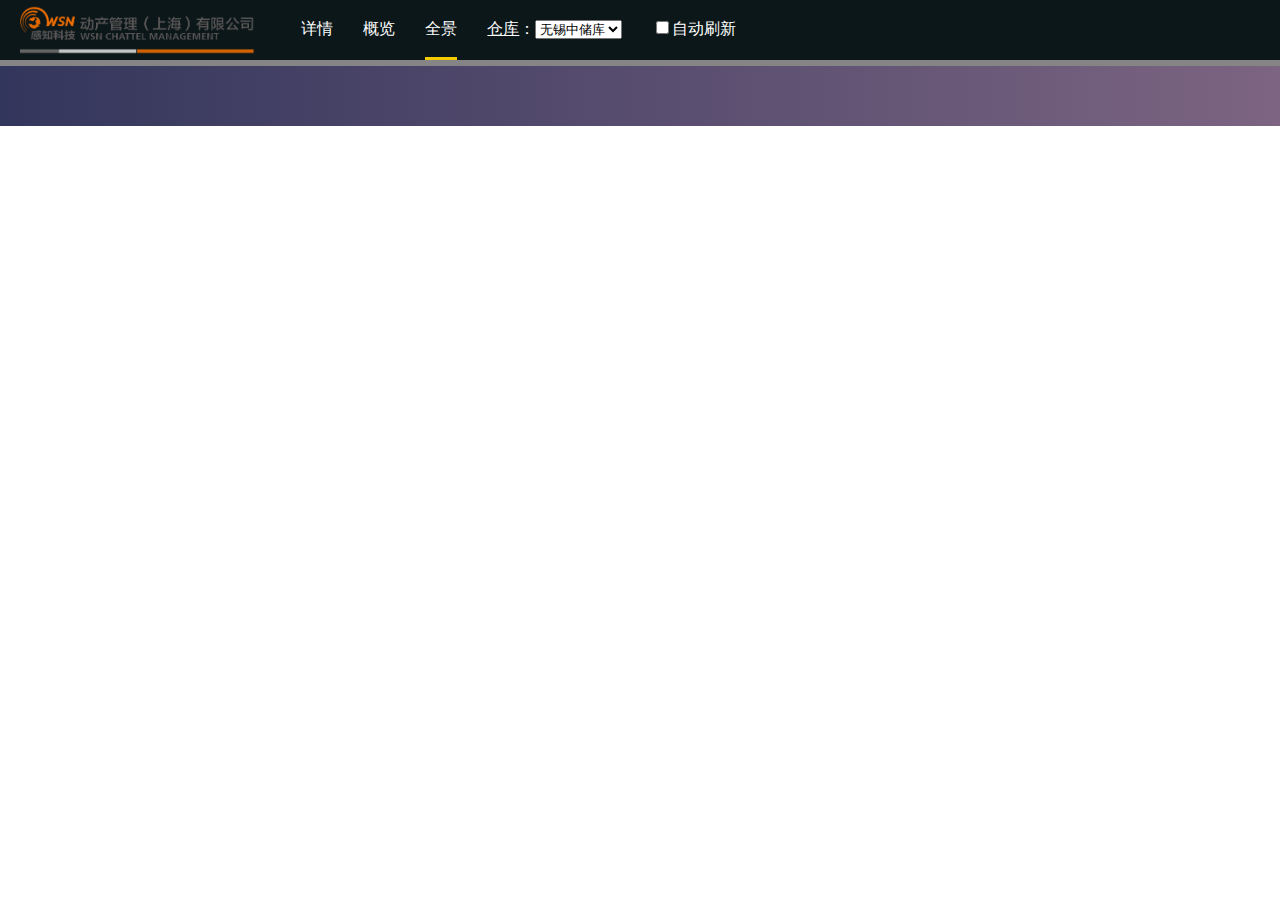
<file: dashboard/overall.html>
<!doctype html>
<html>
<head>
<meta charset="utf-8">
<title>仓位历史管控台 - 全景</title>

<link href="css/style.css" rel="stylesheet" type="text/css">
<link href="css/font-awesome.css" rel="stylesheet" type="text/css">
<link href="css/jquery.mloading.css" rel="stylesheet" type="text/css">
<script src="js/jquery-1.11.1.min.js"></script>
<script src="js/dygraph-combined.js"></script>
<script src="js/data.js"></script>
<script src="js/jquery.mloading.js"></script>
</head>
<script>
    var g_data = null;

    var g_graph = null;

    var refresh_time = 120;

    var autoRefresh_timer = null;

    function getLastSelected() {
        if( typeof(Storage) !== 'undefined' ) {
            return localStorage.getItem('lastSelectedWH');
        } else 
            console.log('localStorage not supported!');
        return null;
    }

    function loadWareHouseList() {
        $.ajax({
            url:'data/warehouse.json',
            type:'GET',
            dataType:'json',
            success:function(data){
                g_wh_list = data.warehouses;
                if( g_wh_list.length <= 0 ) return;
                o = $('#whlists');
                for( i=0; i<data.warehouses.length; i++ ) {
                    o.append($('<option>', {value:data.warehouses[i].id, text:data.warehouses[i].name}));
                }
                last = getLastSelected();
                current_warehouse = g_wh_list[0];
                if( last ) {
                    for(i=0;i<g_wh_list.length;i++ ) {
                        if(last == g_wh_list[i].id) {
                            current_warehouse = g_wh_list[i];
                            break;
                        }
                    }
                } 
                o.val(current_warehouse.id);
                wrapup();
            }
        });
    }

    function createGraph(data) {
        var graph_div = document.getElementById('chart_div');
        var xline = document.createElement('div');
        xline.className = 'line xline';
        xline.style.top = '0px';
        var txtWindow = document.createElement('div');
        txtWindow.className = 'txtwnd';
        txtWindow.style.top = '-40px';
        txtWindow.style.height = '15px';
        g = new Dygraph(
            graph_div,
            data, 
            {
                drawGrid:false,
				colors: ["#ffffff"],
                axes: {
                    y: {
                        drawAxis: false,
                        drawGrid: false
                    },
                    x: {
                        axisLabelFormatter: function(d, gran) {
                            return Dygraph.zeropad(d.getHours()) + ':' + Dygraph.zeropad(d.getMinutes());
                        }
                    }
                },
                pixelsPerLabel:50,
                xAxisHeight:0,
                xRangePad:40,
                highlightCallback: function(e, x, pts) {
                    xline.style.left = pts[0].canvasx + 'px';
                    xline.style.visibility = 'visible';
                    txtWindow.style.left = (pts[0].canvasx + 5) + 'px';
                    txtWindow.style.visibility = 'visible';
                    t = new Date(x);
                    $(txtWindow).text(t.fmtTime2());
                },
                unhighlightCallback: function(e) {
                    xline.style.visibility = 'hidden';
                    txtWindow.style.visibility = 'hidden';
                },
                clickCallback: function(e, x, point ) {
                    updateOnClick(new Date(x), g_data);
                }
            } 
        );
        o = $(graph_div).children('div')[0];
        o.appendChild(xline);
        o.appendChild(txtWindow);
        $('body').mLoading('hide');
        return g;
    }

    function updateOnClick(t, dl) {
        if( !dl || !dl.head ) return;
        $('body').mLoading('hide');
        var nd = dl.head, last = null, target = null;
        while( nd != null ) {
            if( nd.time >= t ) {
                if( nd.time == t ) target = nd;
                else target = ( last ? last : nd );
                break;
            }
            last = nd;
            nd = nd.next;
        }
        if( !target ) target = last;
        updateInfo(target);
    }

    function updateImages(o, images) {
        o.children().remove();
        for( i=0; i<images.length; i++ ) {
            o.append($('<img src="' + images[i].url + '">'));
        }
    }

    function clearAllImages() {
        $('div.video-img').eq(0).children().remove();
        $('div.shape-img').eq(0).children().remove();
        $('div.shape-diff').eq(0).children().remove();
    }

    function updateInfo(nd) {
        $.ajax({
            type:'GET',
            url:nd.jsonurl,
            success:function(data) {
                updateImages($('div.video-img').eq(0), data.shape.videoPic);
                updateImages($('div.shape-img').eq(0), data.shape.shapePic);
                updateImages($('div.shape-diff').eq(0), data.shape.shapePic_diff);
            }
        }).always(function(){
            $('body').mLoading('hide');
        }) 
    }

    function prepareTimeline(dl) {
        var latest = dl.tail.time;
        timeline = [];
        now = new Date;
        var d = new Date(now.getYear()+1900, now.getMonth(), now.getDate(), 0, 0, 0);
        while( d < latest ) {
            timeline.push([d,0]);
            d = d.addMins(1);
        }
        createGraph(timeline);         
        updateOnClick(timeline[timeline.length-1], g_data);
    }

    function loadData(wh) {
        $('body').mLoading();
        var d = new Date();
        var s =(d.getYear()+1900)+''+ (d.getMonth()+1<10?'0'+(d.getMonth()+1):(d.getMonth()+1)) + '' + (d.getDate()<10?'0'+d.getDate():d.getDate());         
        $.ajax({
            type:'GET',
            url: 'http://d.wsncm.com/' +  wh.id + '/w/index' + s + '.txt',
            success: function(txt) {
                g_data = DataList.create();
                g_data.load(txt);
            }
        }).always(function(){
            if( !g_data || !g_data.head ) {
                $('body').mLoading('hide');
                return;
            } 
            prepareTimeline(g_data);
            $('body').mLoading('hide');
        });
    }

    function wrapup() {
        clearAllImages();
        if( g_graph ) g_graph.destroy();
        g_graph = null;
        g_data = null;
        loadData(current_warehouse)
    }

    $(document).ready(function(){
        $('#whlists').change(function(){
            if( !current_warehouse || current_warehouse.id == this.value ) return;
            for(i=0; i<g_wh_list.length; i++) {
                if( g_wh_list[i].id == this.value ) {
                    current_warehouse = g_wh_list[i];
                    break;
                }
            }
            if( typeof(Storage) !== 'undefined' ) {
                localStorage.setItem('lastSelectedWH', current_warehouse.id);
            }            
            wrapup();
        });         
        if( typeof(Storage) !== 'undefined') {
            if( 'true'.localeCompare(localStorage.getItem('autoRefresh')) == 0 ) {
                $('#autoRefresh').prop('checked', true);
                autoRefresh_timer = setTimeout(function(){
                    location.reload();
                }, refresh_time*1000);
            }
        }

        $('#autoRefresh').change(function(){
            if( $(this).is(':checked')) {
                if( typeof(Storage) !== 'undefined' ) {
                    localStorage.setItem("autoRefresh","true");   
                }
                autoRefresh_timer = setTimeout( function() {
                    location.reload();
                }, refresh_time*1000)
            } else {
                if( typeof(Storage) !== 'undefined' ) {
                    localStorage.removeItem("autoRefresh");   
                }                
                clearTimeout(autoRefresh_timer);
            }
        })

        loadWareHouseList();
    });
</script>

<body>
<div class="banner">
	<div class="logo">
    	<img src="images/logo.png">
    </div>
    <div class="menu">
    <a href="index.html">详情</a>
    </div>
    <div class="menu">
    <a href="warehouse.html">概览</a>
    </div>
    <div class="menu menu-active">
    全景
    </div>
    <div class="menu">
    <span style="text-decoration: underline">仓库</span>：<select id="whlists"></select>
    </div>
    <div class="menu">
        <input type="checkbox" name="box" id="autoRefresh"/>自动刷新 
    </div>
    <div class="clear">
    </div>
</div>

<div class="imgs">
	<div class="video-img">
    	
    </div>
    <div class="shape-img">
    	
    </div>
	<div class="shape-diff">
    	
    </div>
</div>

<div class="timeline">
    <div class="line-chart" id="chart_div">
    </div>
</div>
    


</body>
</html>
</file>
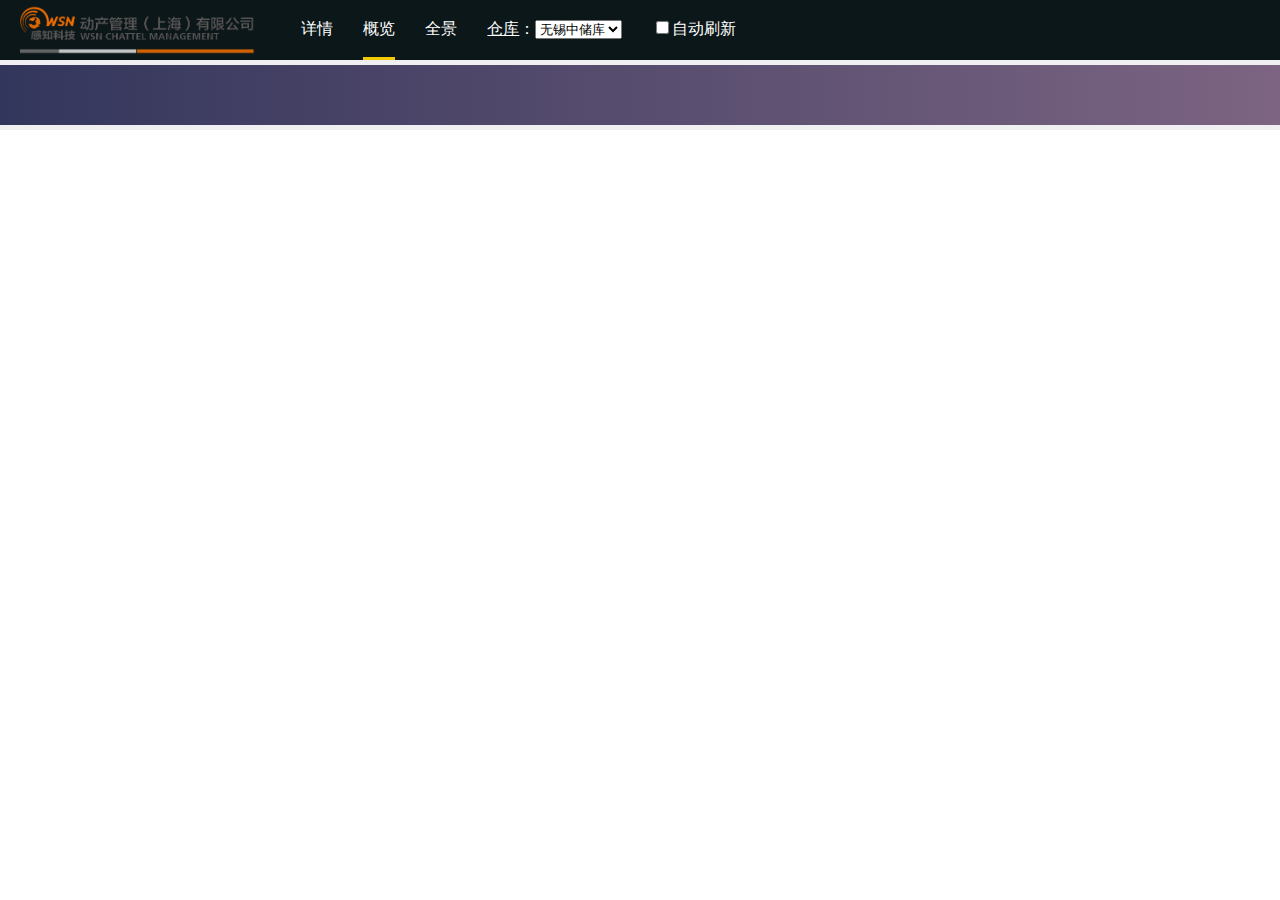
<file: dashboard/warehouse.html>
<!doctype html>
<html>
<head>
<meta charset="utf-8">
<title>仓位历史管控台 - 概览</title>

<link href="css/style.css" rel="stylesheet" type="text/css">
<link href="css/font-awesome.css" rel="stylesheet" type="text/css">
<link href="css/jquery.mloading.css" rel="stylesheet" type="text/css">
<script src="js/jquery-1.11.1.min.js"></script>
<script src="js/dygraph-combined.js"></script>
<script src="js/data.js"></script>
<script src="js/jquery.mloading.js"></script>
</head>

<script>
    var numOfStorage = -1; // number of spaces

    var g_graph = null; // graph object

    var g_data = null; // global processed data

    var g_wh_list = null; // all available warehouses

    var current_warehouse = null;

    var refresh_time = 600;

    var autoRefresh_timer = null;    

    function getLastSelected() {
        if( typeof(Storage) !== 'undefined' ) {
            return localStorage.getItem('lastSelectedWH');
        } else 
            console.log('localStorage not supported!');
        return null;
    }

    function loadWareHouseList() {
        $.ajax({
            url:'data/warehouse.json',
            type:'GET',
            dataType:'json',
            success:function(data){
                g_wh_list = data.warehouses;
                if( g_wh_list.length <= 0 ) return;
                o = $('#whlists');
                for( i=0; i<data.warehouses.length; i++ ) {
                    o.append($('<option>', {value:data.warehouses[i].id, text:data.warehouses[i].name}));
                }
                last = getLastSelected();
                current_warehouse = g_wh_list[0];
                if( last ) {
                    for(i=0;i<g_wh_list.length;i++ ) {
                        if(last == g_wh_list[i].id) {
                            current_warehouse = g_wh_list[i];
                            break;
                        }
                    }
                } 
                o.val(current_warehouse.id);
                numOfStorage = current_warehouse.spaces.length;
                g_data = new Array(numOfStorage);
                wrapup();
            }
        });
    }

    function createGraph(data) {
        var graph_div = document.getElementById('chart_div');
        var xline = document.createElement('div');
        xline.className = 'line xline';
        xline.style.top = '0px';
        var txtWindow = document.createElement('div');
        txtWindow.className = 'txtwnd';
        txtWindow.style.top = '-40px';
        txtWindow.style.height = '15px';
        g = new Dygraph(
            graph_div,
            data, 
            {
                drawGrid:false,
				colors: ["#ffffff"],
                axes: {
                    y: {
                        drawAxis: false,
                        drawGrid: false
                    },
                    x: {
                        axisLabelFormatter: function(d, gran) {
                            return Dygraph.zeropad(d.getHours()) + ':' + Dygraph.zeropad(d.getMinutes());
                        }
                    }
                },
                pixelsPerLabel:50,
                xAxisHeight:0,
                xRangePad:40,
                highlightCallback: function(e, x, pts) {
                    xline.style.left = pts[0].canvasx + 'px';
                    xline.style.visibility = 'visible';
                    txtWindow.style.left = (pts[0].canvasx + 5) + 'px';
                    txtWindow.style.visibility = 'visible';
                    t = new Date(x);
                    $(txtWindow).text(t.fmtTime2());                    
                },
                unhighlightCallback: function(e) {
                    xline.style.visibility = 'hidden';
                    txtWindow.style.visibility = 'hidden';
                },
                clickCallback: function(e, x, point ) {
                    updateOnClick(new Date(x), g_data);
                }
            } 
        );
        o = $(graph_div).children('div')[0];
        o.appendChild(xline);
        o.appendChild(txtWindow);
        $('body').mLoading('hide');
        return g;
    }

    function updateOnClick(t, data) {
        $('body').mLoading();
        var flags = new Array(data.length);
        for( i=0; i<data.length; i++ ) {
            nd = data[i];
            var last = null;
            var target = null;
            while( nd != null ) {
                if( nd.time >= t ) {
                    if( nd.time == t ) target = nd;
                    else target = last ? last : nd;
                    break;
                }
                last = nd;
                nd = nd.next; 
            }
            if( !target ) target = last;
            updateInfo(target, i, flags);
        }
    }

    function updateInfo(nd, idx, flags) {
        if( !nd || !nd.jsonurl ) {
            $('div.wh-list').eq(idx).hide();
            flags[idx] = 1;
            return;
        }
        if( $('div.wh-list').eq(idx).is(':hidden') )
            $('div.wh-list').eq(idx).show();
        var o = $('button.wh-sum').eq(idx);
        o.find('.wh-no:first').text(current_warehouse.spaces[idx]);
        o.find('span:first').removeClass();
        if( nd.evtCode == 10 ) { 
            o.find('span:first').addClass('wh-normal');
        } else {
            o.find('span:first').addClass('wh-alarm');
        }
        o.find('span:first').text(nd.text);
        o.find('.wh-detail:first').empty();
        o.find('.wh-detail:first').append('重量: '+nd.weight+'&nbsp;&nbsp;&nbsp;&nbsp;&nbsp;&nbsp;&nbsp;体积: ' + nd.volume + ' M3');
        $.ajax({
            type:'GET',
            url:nd.jsonurl,
            obj: o,
            success:function(data) {
                var len = data.shape.videoPic.length;
                imgs = this.obj.next().find('div.images-b').eq(0);
                imgs.empty();
                scanimg = imgs.next();
                scanimg.children().remove();
                for(i=0;i<len;i++) {
                    imgs.append($('<img src="' + data.shape.videoPic[i].url + '">'));
                }
                if( data.shape.shapePic.length > 0 )
                    scanimg.append($('<img src="' + data.shape.shapePic[0].url + '">'));               
            }
        }).always(function(){
            flags[idx] = 1;
            for( i=0; i<flags.length; i++ ) {
                if( !flags[i] ) return;
            }
            $('body').mLoading('hide');
        });
    }

    function loadData(dl, data) {
        $('body').mLoading();
        var d = new Date();
        var s =(d.getYear()+1900)+''+ (d.getMonth()+1<10?'0'+(d.getMonth()+1):(d.getMonth()+1)) + '' + (d.getDate()<10?'0'+d.getDate():d.getDate()); 

        var flags = new Array(numOfStorage);
        for( sid=0; sid<numOfStorage; sid++) {
            $.ajax({
                type:'GET',
                url: 'http://d.wsncm.com/' + current_warehouse.id + '/' + current_warehouse.spaces[sid] + '/index' + s + '.txt',
                storage: sid,
                success: function(txt) {
                    dl[this.storage] = DataList.create();
                    dl[this.storage].load(txt);
                } 
            }).always(function() {
                flags[this.storage] = 1;
                for( i=0; i<numOfStorage; i++ ) {
                    if( !flags[i] ) return;
                }
                if( prepareData(dl, data) )
                    presentData(dl, data);
                $('body').mLoading('hide');
            });
        }
    }

    function prepareData(dl, data) {
        var now = new Date();
        var d = new Date(now.getYear()+1900, now.getMonth(), now.getDate(), 0, 0, 0);
        var cnt = 0;
        for( i=0; i<numOfStorage; i++ ) {
            if( dl[i] ) data[i] = dl[i].since(d);
            else cnt++;
        } 
        if( cnt >= numOfStorage ) return false;
        return true;        
    }

    function latestUpdateTime(dl) {
        var m = new Date(1900,1,1,0,0,0);
        for( i=0; i<dl.length; i++ ) {
            if( dl[i] && dl[i].tail.time > m ) m = dl[i].tail.time;
        }
        return m;
    }

    function presentData(dl, data) {
        var latest = latestUpdateTime(dl);
        timeline = [];
        now = new Date;
        var d = new Date(now.getYear()+1900, now.getMonth(), now.getDate(), 0, 0, 0);
        while( d < latest ) {
            timeline.push([d,0]);
            d = d.addMins(1);
        }
        g_graph = createGraph(timeline); 
        updateOnClick(timeline[timeline.length-1], g_data);
    }

    function createDOMNodes() {
        o = $('div.main').eq(0);
        for( i=0; i<numOfStorage; i++ ) {
            item = $('<div class="wh-list"> <button class="wh-sum"> <div class="wh-no"></div> <div class="wh-status"><span class="wh-normal"></span></div> <div class="wh-detail"></div> </button> <div class="wh-img" style="display:none"> <div class="images-b"> </div> <div class="scan-image-b"> </div> <div class="clear"> </div> </div> </div>');    
            item.hide();
            o.append(item);
        }
        btns = $('button.wh-sum');
        for( i=0;i<numOfStorage;i++) {
            o = btns.eq(i);
            o.on('click', {value:i, obj:o}, function(e){
                e.data.obj.next().toggle(300);
            });
        }
    }

    function wrapup() {
        var dl = new Array(numOfStorage);
        loadData(dl, g_data);
        createDOMNodes();
    }

    $(document).ready(function(){
        $('#whlists').change(function(){
            if( !current_warehouse || current_warehouse.id == this.value ) return;
            for(i=0; i<g_wh_list.length; i++) {
                if( g_wh_list[i].id == this.value ) {
                    current_warehouse = g_wh_list[i];
                    break;
                }
            }
            numOfStorage = current_warehouse.spaces.length;
            g_data = new Array(numOfStorage);           
            o = $('div.main').eq(0);
            o.children().remove();
            if( typeof(Storage) !== 'undefined' ) {
                localStorage.setItem('lastSelectedWH', current_warehouse.id);
            }                 
            try{
                g_graph.updateOptions({'file':[]});
            } catch(err) { console.log(err); }
            wrapup();
        });         
        if( typeof(Storage) !== 'undefined') {
            if( 'true'.localeCompare(localStorage.getItem('autoRefresh')) == 0 ) {
                $('#autoRefresh').prop('checked', true);
                autoRefresh_timer = setTimeout(function(){
                    location.reload();
                }, refresh_time*1000);
            }
        }

        $('#autoRefresh').change(function(){
            if( $(this).is(':checked')) {
                if( typeof(Storage) !== 'undefined' ) {
                    localStorage.setItem("autoRefresh","true");   
                }
                autoRefresh_timer = setTimeout( function() {
                    location.reload();
                }, refresh_time*1000)
            } else {
                if( typeof(Storage) !== 'undefined' ) {
                    localStorage.removeItem("autoRefresh");   
                }                
                clearTimeout(autoRefresh_timer);
            }
        })
        loadWareHouseList();
    });
</script>

<body>
<div class="banner">
	<div class="logo">
    	<img src="images/logo.png">
    </div>
    <div class="menu">
    <a href="index.html">详情</a>
    </div>
    <div class="menu menu-active">
    概览
    </div>
    <div class="menu">
    <a href="overall.html">全景</a>
    </div>
    <div class="menu">
    <span style="text-decoration: underline">仓库</span>：<select id="whlists"></select>
    </div>
    <div class="menu">
        <input type="checkbox" name="box" id="autoRefresh"/>自动刷新 
    </div>
    <div class="clear">
    </div>
</div>

<div class="timeline-line">
</div>
    
<div class="timeline">
    <div class="line-chart" id="chart_div">
    </div>
</div>
    
<div class="timeline-line">
</div>

<div class="main">


</div>

</body>
</html>
</file>
<file: dashboard/css/style.css>
html, body {
	margin:0;
	padding:0;
	font-family: "Source Sans Pro", "Helvetica Neue", Helvetica, Arial, sans-serif, "Microsoft YaHei", "Hiragino Sans GB", "STHeiti Light", "SimHei";
	color: #000000;
	width: 100%;
	height: 100%;
}

button {
    outline: none;
}

img {
	max-width: 100%;
	max-height: 100%;
}

.line {
  visibility: hidden;
  background-color: #ffffff;
  position: relative;
  pointer-events: none;  
}
.xline {
  height: 100%;
  width: 1px;
}

.txtwnd {
	font-size:10px;
	height:15px;
	width:30px;
	line-height: 15px;
	padding-left:3px;
	background-color: #ffffff;
	position: relative;
	pointer-events: none;  
	visibility: hidden;	
}

.banner {
	background: #0c1719;
	color: #ffffff;
	height: 60px;
}

.banner a{
	color: #ffffff;
}

.logo, .menu {
	float: left;
}

.logo img {
	max-height: 50px;
	margin-top: 5px;
	padding: 0 30px 0 20px;
}

.menu {
	line-height: 57px;
	margin: 0 15px;
}

.menu a{
	text-decoration: none;
}

.menu-active {
	border-bottom : 3px solid #f4ca00;
	line-height: 57px !important;
}

.clear {
	clear: both;
}

.numbers {
	float: left;
	background: #3d3d4b;
	color: #ffffff;
	overflow: auto;
	width: 50px;
	height: calc(100% - 60px);
	height: calc(100vh - 60px);
}

.number {
	line-height: 40px;
	text-align: center;
	padding: 0;
	border: 0;
	background: #3d3d4b;
	color: #ffffff;
	display: block;
	width:50px;
}

.number:hover {
	background: #f4ca00;
	color: #3d3d4b;
}

.number-active {
	background: #f4ca00;
	color: #3d3d4b;
}

.content {
	float: left;
	width: calc(100% - 50px);
}

.chart-container {
	margin: 5px 0 0 5px;
	-webkit-box-shadow: 0px 1px 3px 0px rgba(143,143,143,0.3);
	-moz-box-shadow: 0px 1px 3px 0px rgba(143,143,143,0.3);
	box-shadow: 0px 1px 3px 0px rgba(143,143,143,0.3);
}

.charts {
}

.controller {
	height: 50px;
	line-height: 50px;
}

.time-choose {
	float: left;
	margin-left: 50px;
}

.time-pick {
	background: none;
	border:0;
	font-size: 1em;
	margin: 0 5px;
	padding: 5px;
}

.time-selected {
	border: 1px solid #e2e2e2;
}

.wh-info {
	float: right;
	margin-right: 20px;
	font-size: 0.8em;    
	width: 50%;
    text-align: right;
}

.image-container {
	margin: 5px 0 0 5px;
}

.images, .scan-image {
	float: left;
	-webkit-box-shadow: 0px 1px 2px 0px rgba(143,143,143,0.3);
	-moz-box-shadow: 0px 1px 2px 0px rgba(143,143,143,0.3);
	box-shadow: 0px 1px 2px 0px rgba(143,143,143,0.3);
}

.images {
	width: calc(50% - 7px);
	width: calc(50vw - 40px);
	/*padding: 2px;*/
}

.images img {
	margin: 3px;
	max-width: calc(50% - 6px);
	float: left;
	height: calc(18.5vw - 15px);
	
}

.scan-image {
	width: calc(50% - 10px);
	width: calc(50vw - 45px);
    padding: 3px;
    margin-left: 4px;
}


.timeline-line {
	height: 5px;
	background: #f0f0f2;
}

.timeline {
	padding: 0;
	margin: 0;
}

.wh-no, .wh-status, .wh-detail {
	float: left;
}

.wh-sum {
	font-size: 1em;
	background: none;
	border: 0;
	height: 50px;
	line-height: 50px;
	border-bottom: 1px solid #ebebeb;
	width: 100%;
}

.wh-img {
	border-bottom: 1px solid #ebebeb;
}

.wh-no {
	width: 50px;
	text-align: center;
}

.wh-status {
	width: 180px;
	margin-left: 20px;
	text-align: left;
}

.wh-normal {
	background:#4763f9;
	color: #ffffff;
	padding: 12px 20px;
}

.wh-alarm {
	background:#f94760;
	color: #ffffff;
	padding: 12px 20px;
}

.images-b, .scan-image-b {
	float: left;
}

.images-b {
	width: calc(50% - 7px);
}

.images-b img {
	margin: 3px;
	max-width: calc(50% - 6px);
	float: left;
}

.scan-image-b {
	width: calc(50% - 10px);
    padding: 3px;
    margin-left: 4px;
}

.charts {
	background: #33365c; 
	background: -moz-linear-gradient(top, #33365c 0%, #776180 100%); 
	background: -webkit-linear-gradient(top, #33365c 0%,#776180 100%); 
	background: linear-gradient(to bottom, #33365c 0%,#776180 100%); 
	filter: progid:DXImageTransform.Microsoft.gradient( startColorstr='#33365c', endColorstr='#776180',GradientType=0 ); 
}

#cangwei {
	float: left;
	color: #ffffff;
}

.dygraph-axis-label.dygraph-axis-label-x, .dygraph-axis-label.dygraph-axis-label-y {
	color: rgba(255,255,255,0.8);
}

.dygraph-legend {
	display: none;
}

.left-arrow, .right-arrow {
	height: 45vh;
	width: 30px;
	background: rgba(0,0,0,0.3);
	box-shadow: none;
	border: 0;
	box-shadow: none;
	float: left;
	padding: 0;
	margin:0;
	color: rgba(255,255,255,0.6);
	font-size: 18px;
}

.left-arrow:hover, .right-arrow:hover {
	color: rgba(255,255,255,1);
}

.leftarrow, .rightarrow {
	float: left;
	width: 25px;
	background: #000000;
	color: #ffffff;
	border: 0;
	height: 60px;
	line-height: 60px;
}

.line-chart {
	width: 100%; /*calc(100% - 50px);*/
	float:left;
	height: 60px;
}

.timeline {
	height: 60px;
	background: #33365c;
    background: -moz-linear-gradient(left, #33365c 0%, #7c6482 100%);
    background: -webkit-linear-gradient(left, #33365c 0%,#7c6482 100%);
    background: linear-gradient(to right, #33365c 0%,#7c6482 100%);
    filter: progid:DXImageTransform.Microsoft.gradient( startColorstr='#33365c', endColorstr='#7c6482',GradientType=1 );
}

.video-img, .shape-img, .shape-diff {
	border: 1px solid #858585;
}

.video-img img, .shape-img img, .shape-diff img {
	width:100%;
}
</file>
